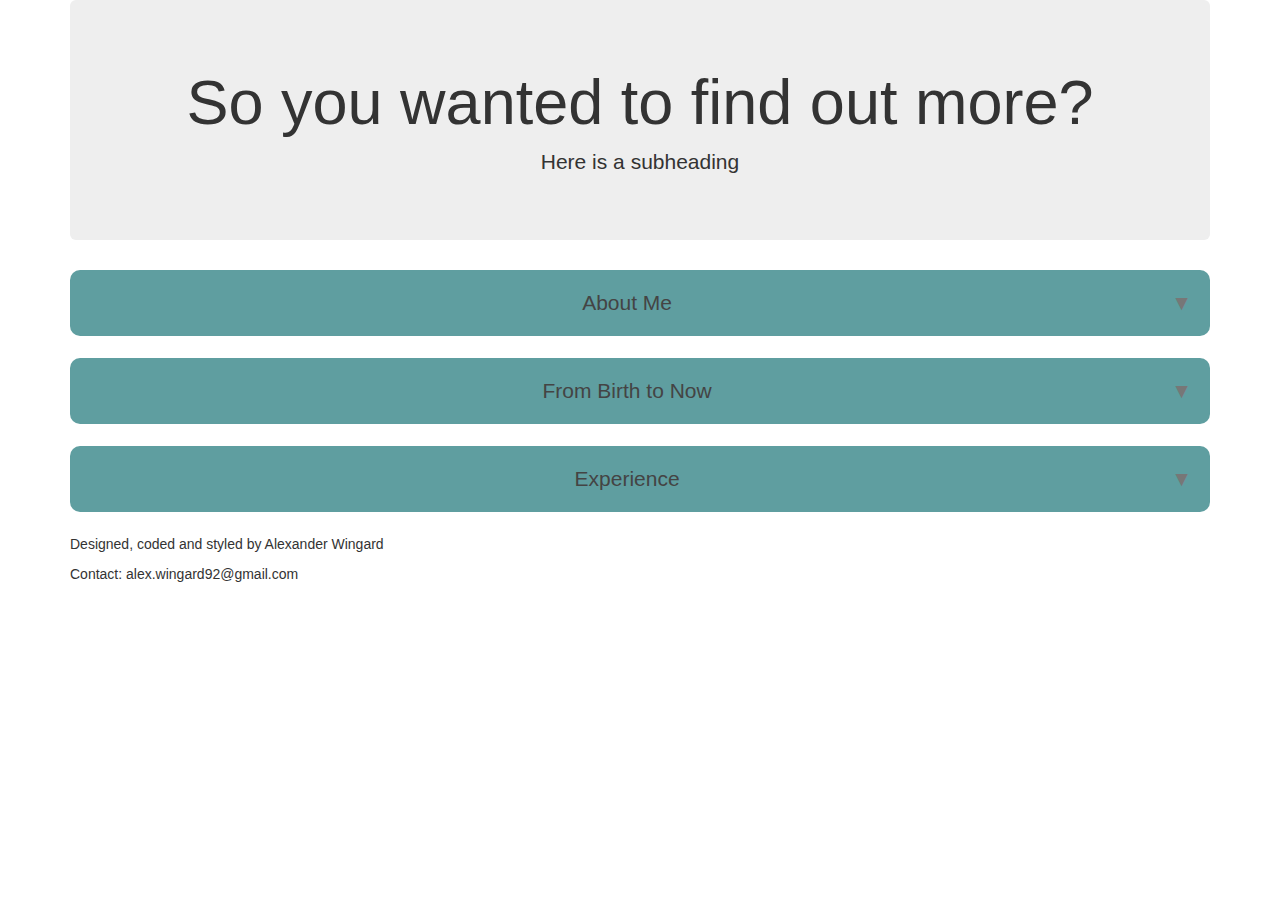
<file: index.html>
<!DOCTYPE html>
<html lang="en-uk">
<head>
    <meta charset="UTF-8">
    <meta name="viewport" content="width=device-width, initial-scale=1">
    <link rel="stylesheet" type="text/css" href="pageStylings.css">
    <link rel="stylesheet" href="http://maxcdn.bootstrapcdn.com/bootstrap/3.3.7/css/bootstrap.min.css">
    <!--<script src="https://ajax.googleapis.com/ajax/libs/jquery/1.12.4/jquery.min.js"></script>-->
    <!--<script src="http://maxcdn.bootstrapcdn.com/bootstrap/3.3.7/js/bootstrap.min.js"></script>-->
    <title>Web Page Title</title>

</head>
<body>

    <div class="container">

        <div class="jumbotron text-center">
            <h1>So you wanted to find out more?</h1>
            <p>Here is a subheading</p>
        </div>

        <button class="accordion">About Me</button>
        <div class="panel">
            <p>This is the text in the Accordion</p>
        </div>

        <button class="accordion">From Birth to Now</button>
        <div class="panel">


        </div>

        <button class="accordion">Experience</button>
        <div class="panel">
            <p>This is the text in the Accordion</p>
        </div>

        <footer>
            <p>Designed, coded and styled by Alexander Wingard</p>
            <p>Contact: alex.wingard92@gmail.com</p>
            <p></p>
        </footer>

    </div>

    <script type="text/javascript" src="www/js/controllers/accordionToggle.js"></script>

</body>
</html>
</file>
<file: pageStylings.css>
div.jumbotron{

}

button.accordion {
    border-radius: 10px;
    background-color: #5f9ea0;
    color: #444444;
    cursor: pointer;
    padding: 18px;
    width: 100%;
    text-align: center;
    font-size: 150%;
    display: inline-block;
    border: none;
    outline: none;
    transition: 0.4s;
    content: "\A";
    white-space: pre;
}

button.accordion.active, button.accordion:hover {
    background-color: #ddd;
}

button.accordion:after {
    content: "▼"; /* Unicode character for "plus" sign (+) */
    font-size: 100%;
    color: #777;
    float: right;
    margin-left: 5px;
}

button.accordion.active:after {
    content: "▲"; /* Unicode character for "minus" sign (-) */
}


div.panel {
    padding: 0 18px;
    background-color: white;
    max-height: 0;
    overflow: hidden;
    transition: 0.6s ease-in-out;
    opacity: 0;
}

div.panel.show {
    opacity: 1;
    max-height: 500px;
}
</file>
